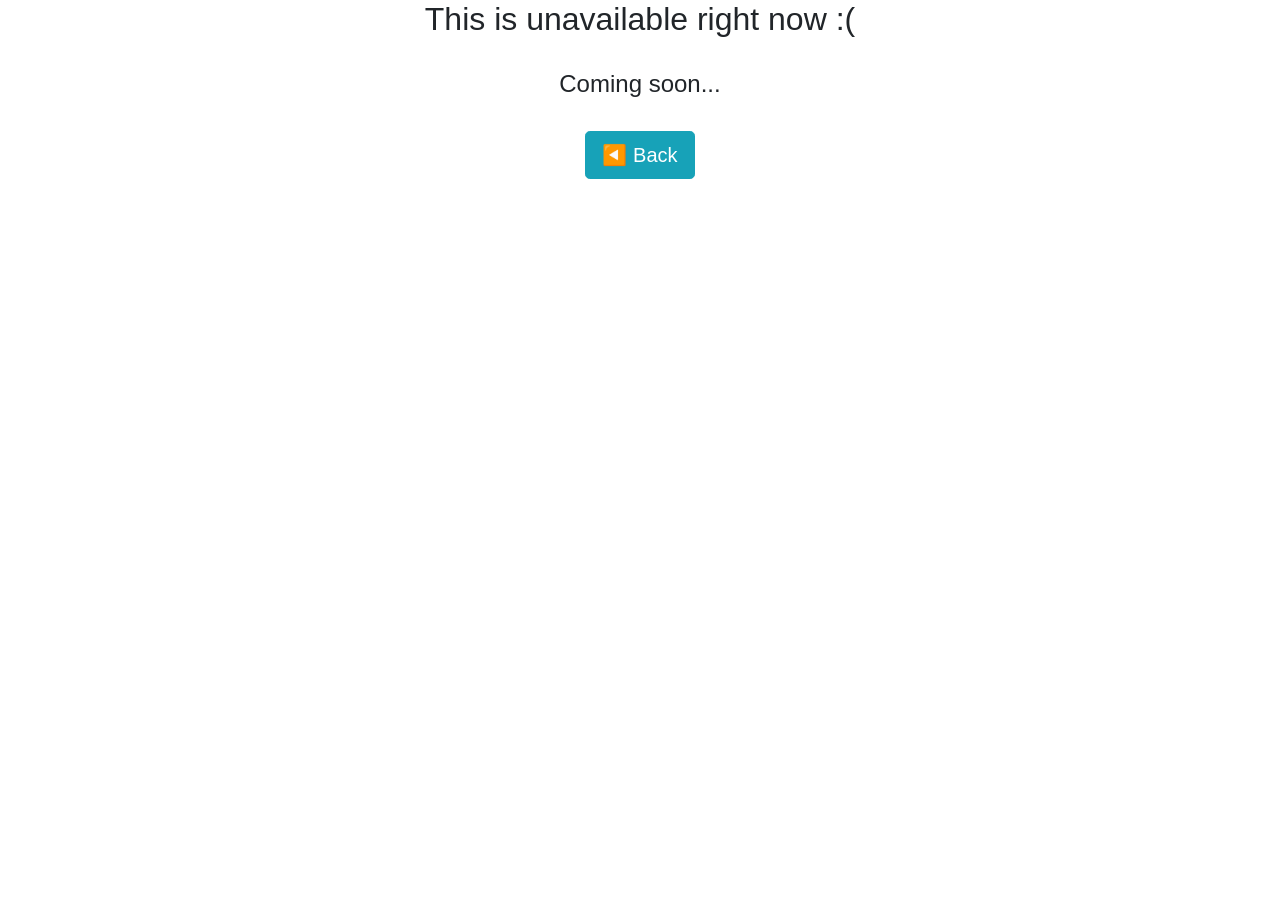
<file: unavailable.html>
<!DOCTYPE html>
<html lang="en">
<head>
    <meta charset="UTF-8">
    <meta http-equiv="X-UA-Compatible" content="IE=edge">
    <meta name="viewport" content="width=device-width, initial-scale=1.0">
    <link rel="stylesheet" href="https://cdn.jsdelivr.net/npm/bootstrap@4.6.1/dist/css/bootstrap.min.css">
    <script src="https://cdn.jsdelivr.net/npm/jquery@3.6.0/dist/jquery.slim.min.js"></script>
    <script src="https://cdn.jsdelivr.net/npm/popper.js@1.16.1/dist/umd/popper.min.js"></script>
    <script src="https://cdn.jsdelivr.net/npm/bootstrap@4.6.1/dist/js/bootstrap.bundle.min.js"></script>
    <link rel="stylesheet" href="style.css">
    <link rel="shortcut icon" href="./favicon2.png" type="image/x-icon">
    <title>Srijita Mandal</title>
</head>
<body>
    <div class="unavailable">
        <h2>This is unavailable right now :(</h2><br>
        <h4>Coming soon...</h4><br>
        <a href="projects.html" class="btn btn-info btn-lg"> ◀ Back</a>
    </div>
</body>
</html>
</file>
<file: style.css>
@import url('https://fonts.googleapis.com/css2?family=Roboto+Slab&display=swap');
@import url('https://fonts.googleapis.com/css2?family=Dancing+Script:wght@700&display=swap');

#loader{
	position: fixed;
	width: 100%;
	height: 100vh;
	background: #21242d url('loader.gif') no-repeat center;
	z-index: 999;
}

/* navbar styling */

.navbar{
    background-color: #fff6c4;
}

.navbar .navbar-nav li{
    padding-left: 4rem;
    padding-right: 4rem;
    padding-top: 0.3rem;
    padding-bottom: 0.3rem;
}

.navbar .navbar-nav li a{
    font-family: 'Roboto Slab', serif;
    font-size: 1.05rem;
    font-weight: 500;
}

#home{
    color: #6cb1ff;
}

#home:hover {
    color: #1c5eaa;
}

#projects{
    color: #6cb1ff;
}

#projects:hover {
    color: #1c5eaa;
}

#experience{
    color: #6cb1ff;
}

#experience:hover {
    color: #1c5eaa;
}

#education{
    color: #6cb1ff;
}

#education:hover {
    color: #1c5eaa;
}

#achievements{
    color: #6cb1ff;
}

#achievements:hover {
    color: #1c5eaa;
}
  
  .nav-link::before {
    transition: 300ms;
    height: 5px;
    content: "";
    position: absolute;
    background-color: #1c5eaa;
  }
  
  .nav-link-ltr::before {
    width: 0%;
    bottom: 10px;
  }
  
  .nav-link-ltr:hover::before {
    width: 7%;
  }

/* navbar styling end */

/* header styling */

#header_about{
    margin-top: 5rem;
}

#header_about h1{
    font-family: 'Dancing Script', cursive;
    font-size: 3rem;
    color: #1c5eaa;
}

#header_about h5{
    color: #ff71a8;
}

#header_about p{
    margin-top: 2rem;
    margin-right: 3rem;
}

#header{
    background-image: linear-gradient(to bottom, #fff6c4 ,#ff8ab7 );
}

#header_pic lottie-player{
    height: 460px;
    width: 460px;
}

#buttons{
    display: flex;
    justify-content: center;
}

#buttons .btn{
    width: 12rem;
    font-family: 'Roboto Slab', serif;
    margin-bottom: 2.5rem;
    background-color: #64acff;
    transition-duration: 200ms;
    transition-property: background-color,box-shadow;
    border: none;
}

#buttons .btn:hover{
    background-color: #ff71a8;
    box-shadow: 2px 2px 8px rgba(0, 0, 0, 0.5);
}

#d_cv{
    margin-right: 1rem;
}

#c_chat{
    margin-left: 1rem;
}

@media(max-width:768px){
    #header_pic lottie-player{
        height: 300px;
        width: 300px;
    }

    /* #header_about p{
        text-align: center;
    } */

    #d_cv{
        margin: auto;
    }

    #c_chat{
        margin: auto;
    }
}

/* header styling ends */


/* skills styling */

#skill h1{
    font-family: 'Roboto Slab', serif;
    color:#ff71a8;
    text-align: center;
    margin-top: 2rem;
    margin-bottom: 1.4rem;
    font-size: 2.1rem;
    font-weight: 520;
    text-shadow: 2px 2px 3px rgba(0, 0, 0, 0.4);
}

#skill h2{
    font-family: 'Dancing Script', cursive;
    color: #1c5eaa;
    font-size: 2rem;
    margin-bottom: 1rem;
    margin-top: 2rem;
}

#skill p{
    font-size: 1.1rem;
}

.progress-bar{
    background-color: #6cb1ff;
}

#skill button{
    cursor:auto;
    font-size: 1.1rem;
    margin-left: 0.5rem;
    margin-right: 0.5rem;
    margin-bottom: 1rem;
    /* background-color: #fff6c4; */
    background-image: linear-gradient(to bottom, #fff6c4 ,#ff8ab7 );
    border-radius: 0%;
    padding-left: 0.6rem;
    padding-right: 0.6rem;
    padding-top: 0.3rem;
    padding-bottom: 0.3rem;
    border: none;
    /* box-shadow: 2px 2px 2px rgba(0, 0, 0, 0.3); */
}

#skill span{
    font-size: 1.1rem;
    margin-left: 0.5rem;
    margin-right: 0.5rem;
    line-height: 2.8rem;

}

#skill{
    margin-bottom: 7rem;
}

#skill_btn button{
    color: #464646;
}

/* skills styling end */


/* get in touch styling */

#getTouch{
    margin-top: 3rem;
    margin-bottom: 6rem;
}

#meImg{
    display: flex;
    justify-content: center;
}

#meImg img{
    border-radius: 20%;
    box-shadow: -10px 10px #64acff;
    margin-bottom: 2rem;
}

#getTouch h1{
    color: #ff71a8;
    font-size: 2rem;
    font-weight: 520;
    text-shadow: 2px 2px 3px rgba(0, 0, 0, 0.4);
    margin-bottom: 1.5rem;
    font-family: 'Roboto Slab', serif;
}

#getTouch form label{
    color: #1c5eaa;
    font-weight: 500;
}

#inputMsg{
    padding-top: 1rem;
    padding-bottom: 8rem;
}

#contact_form input{
    background-color: #fff6c4;
    border-color: #1c5eaa;
    border-radius: 10px
}

#getTouch button{
    border: none;
    transition-property: background-color,box-shadow;
    transition-duration: 200ms;
    font-family: 'Roboto Slab', serif;
}

.form_btn{
    display: flex;
    justify-content: flex-end;
}

#getTouch button{
    padding-left: 1.5rem;
    padding-right: 1.5rem;
    font-size: 1.1rem;
}

#getTouch button:hover{
    background-color: #ff71a8;
    box-shadow: 2px 2px 8px rgba(0, 0, 0, 0.5);
}

input .form-control{
    color: #fff6c4;
}

#social{
    display: flex;
    justify-content: center;
}

#social a{
    align-items: center;
    margin-left: 0.5rem;
    margin-right: 0.5rem;
    font-size: 24px;
    text-decoration: none;
}

#social a:hover{
    background-color: #64acff;
    text-decoration: none;
    color: #fff;
    box-shadow: 1px 1px 8px rgba(0, 0, 0, 0.5);
}

.fa-envelope{
    font-size: 15px;
    background-color: #ff71a8;
    color: #fff;
    border-radius: 50%;
    padding: 8px;
    /* padding-top: 7px;
    padding-bottom: 5px;
    padding-left: 8px;
    padding-right: 8px */
}

.fa-linkedin{
    font-size: 15px;
    background-color: #ff71a8;
    color: #fff;
    border-radius: 50%;
    padding-top: 6px;
    padding-bottom: 3px;
    padding-left: 9px;
    padding-right: 9px
}

.fa-github{
    font-size: 15px;
    background-color: #ff71a8;
    color: #fff;
    border-radius: 50%;
    padding-top: 7px;
    padding-bottom: 2px;
    padding-left: 9.5px;
    padding-right: 9.5px
}

.fa-instagram{
    font-size: 15px;
    background-color: #ff71a8;
    color: #fff;
    border-radius: 50%;
    padding-top: 7px;
    padding-bottom: 2px;
    padding-left: 9.5px;
    padding-right: 9.5px
}

.fa-facebook{
    font-size: 15px;
    background-color: #ff71a8;
    color: #fff;
    border-radius: 50%;
    padding-top: 8px;
    padding-bottom: 1px;
    padding-left: 12px;
    padding-right: 12px
}

.fa-twitter{
    font-size: 15px;
    background-color: #ff71a8;
    color: #fff;
    border-radius: 50%;
    padding-top: 8px;
    padding-bottom: 1px;
    padding-left: 9px;
    padding-right: 9px
}

.fa-location-arrow{
    font-size: 15px;
    background-color: #ff71a8;
    color: #fff;
    border-radius: 50%;
    padding-top: 8px;
    padding-bottom: 1px;
    padding-left: 10px;
    padding-right: 10px
}

@media(max-width:768px){
    #skill_btn button{
        font-size: 0.5rem;
    }

    #meImg img{
        width: 240px;
        height: 320px;
        margin: auto;
        margin-bottom: 3rem;
    }
    #getTouch button{
        margin-bottom: 1rem;
    }
    #social a{
        font-size: 20px;
        margin-left: 0.2rem;
        margin-right: 0.2rem;
    }
}

/* get in touch styling end */


/* footer styling */

#footer{
    background-color: #ff71a8;
    line-height: 3rem;
    display: flex;
}

#footer p{
    align-items: flex-end;
    font-size: 1rem;
    color: #1c5eaa;
    font-weight: 500;
    font-family: 'Roboto Slab', serif;
}

/* footer styling end */

/* projects styling */

#project{
    background-image: linear-gradient(to bottom, #fff6c4 ,#ff8ab7 );
    background-repeat: no-repeat;
    background-attachment: fixed;
}

.card{
    border-radius: 10px;
    box-shadow: 2px 2px 5px rgba(0, 0, 0, 0.4);
    transition-property: background-color,box-shadow;
    transition-duration: 500ms;
    
}

#project .card{
    width: 21rem; 
    margin-bottom: 1.6rem;
}

#project .card img{
    border-top-left-radius: 10px;
    border-top-right-radius: 10px;
}

.card:hover{
    /* background-color: #ff8ab7; */
    box-shadow: 5px 5px 28px rgba(0, 0, 0, 0.7);
}

.card-title{
    font-family: 'Roboto Slab', serif;
    font-weight: 500;
    color: #1c5eaa;
}

#personals h3{
    text-align: center;
    /* font-family: 'Roboto Slab', serif; */
    font-family: 'Dancing Script', cursive;
    font-size: 2.4rem;
    color: #1c5eaa;
    text-shadow: 1px 1px 2px rgba(0, 0, 0, 0.4);
    margin-top: 2.5rem;
    margin-bottom: 2rem;
}

.card_btns{
    display: flex;
    justify-content: space-between;
}

#hackathons h3{
    text-align: center;
    /* font-family: 'Roboto Slab', serif; */
    font-family: 'Dancing Script', cursive;
    font-size: 2.4rem;
    color: #1c5eaa;
    text-shadow: 1px 1px 2px rgba(0, 0, 0, 0.4);
    margin-top: 2.5rem;
    margin-bottom: 2rem;
}

#openSources h3{
    text-align: center;
    /* font-family: 'Roboto Slab', serif; */
    font-family: 'Dancing Script', cursive;
    font-size: 2.4rem;
    color: #1c5eaa;
    text-shadow: 1px 1px 2px rgba(0, 0, 0, 0.4);
    margin-top: 2.5rem;
    margin-bottom: 2rem;
}

@media(max-width:768px){
    /* .project_card{
        margin-bottom: 2rem;
    } */

    .project_card p .card-text{
        font-size: 1rem;
    }

    #project .card{
        width: 90%;
        margin: auto;
        margin-bottom: 2rem;
    }

    .card{
        width: 90%;
        margin: auto;
        margin-bottom: 2rem;
    }
}

/* project styling end */


/* experience page styling */
#exp{
    background-image: linear-gradient(to bottom, #fff6c4 ,#ff8ab7 );
    background-repeat: no-repeat;
    background-attachment: fixed;
}

#exp_body h3{
    text-align: center;
    /* font-family: 'Roboto Slab', serif; */
    font-family: 'Dancing Script', cursive;
    font-size: 2.4rem;
    color: #1c5eaa;
    text-shadow: 1px 1px 2px rgba(0, 0, 0, 0.4);
    margin-top: 3rem;
    margin-bottom: 2rem;
}

.card-header h5{
    font-family: 'Roboto Slab', serif;
    font-weight: 500;
    color: #1c5eaa;
}

#exp_body .card{
    margin-bottom: 2rem;
}

#exp_body .card .col-md-3{
    display: flex;
    justify-content: center;
}

#exp_body .card img{
    border: dashed;
    border-width: 1.5px;
    border-color: #383838;
    border-radius: 10%;
}


/* education page styling */

#edu{
    background-image: linear-gradient(to bottom, #fff6c4 ,#ff8ab7 );
    background-repeat: no-repeat;
    background-attachment: fixed;
}

#edu h3{
    text-align: center;
    /* font-family: 'Roboto Slab', serif; */
    font-family: 'Dancing Script', cursive;
    font-size: 2.4rem;
    color: #1c5eaa;
    text-shadow: 1px 1px 2px rgba(0, 0, 0, 0.4);
    margin-top: 3rem;
    margin-bottom: 2rem;
}

#edu .card{
    margin-bottom: 2rem;
}

#ed_certificates .col-md-4{
    display: flex;
    justify-content: center;
}

#edu .card-footer{
    display: flex;
    justify-content: center;
}

#edu .card-footer a{
    text-align: center;
    text-decoration: none;
}

#edu .card .col-md-3{
    display: flex;
    justify-content: center;
}

#edu .card img{
    border: dashed;
    border-width: 1.5px;
    border-color: #383838;
    border-radius: 10%;
    padding: 3px;
}


/* achievement page styling */

#achieve h3{
    text-align: center;
    /* font-family: 'Roboto Slab', serif; */
    font-family: 'Dancing Script', cursive;
    font-size: 2.6rem;
    color: #ff71a8;
    text-shadow: 1px 1px 2px rgba(0, 0, 0, 0.4);
    margin-top: 2rem;
    margin-bottom: 2rem;
}

#achieve h4{
    font-family: 'Roboto Slab', serif;
    color: #1c5eaa;
    margin-bottom: 1.2rem;
}

#achieve p span{
    color: #ff71a8;
    font-size: 1.2rem;
}

#achieve p{
    font-size: 1.2rem;
}

#achieve_img lottie-player{
    width: 300px;
    height: 300px;
}

@media(max-width:768px){
    #achieve_img{
        display: flex;
        justify-content: center;
    }

    #achieve_img lottie-player{
        width: 240px;
        height: 240px;
    }

    #achieve p{
        font-size: 1rem;
    }

    #achieve h4{
        font-size: 1.4rem;
    }
}

/* unavailable styling */
.unavailable{
    text-align: center;
}
</file>
